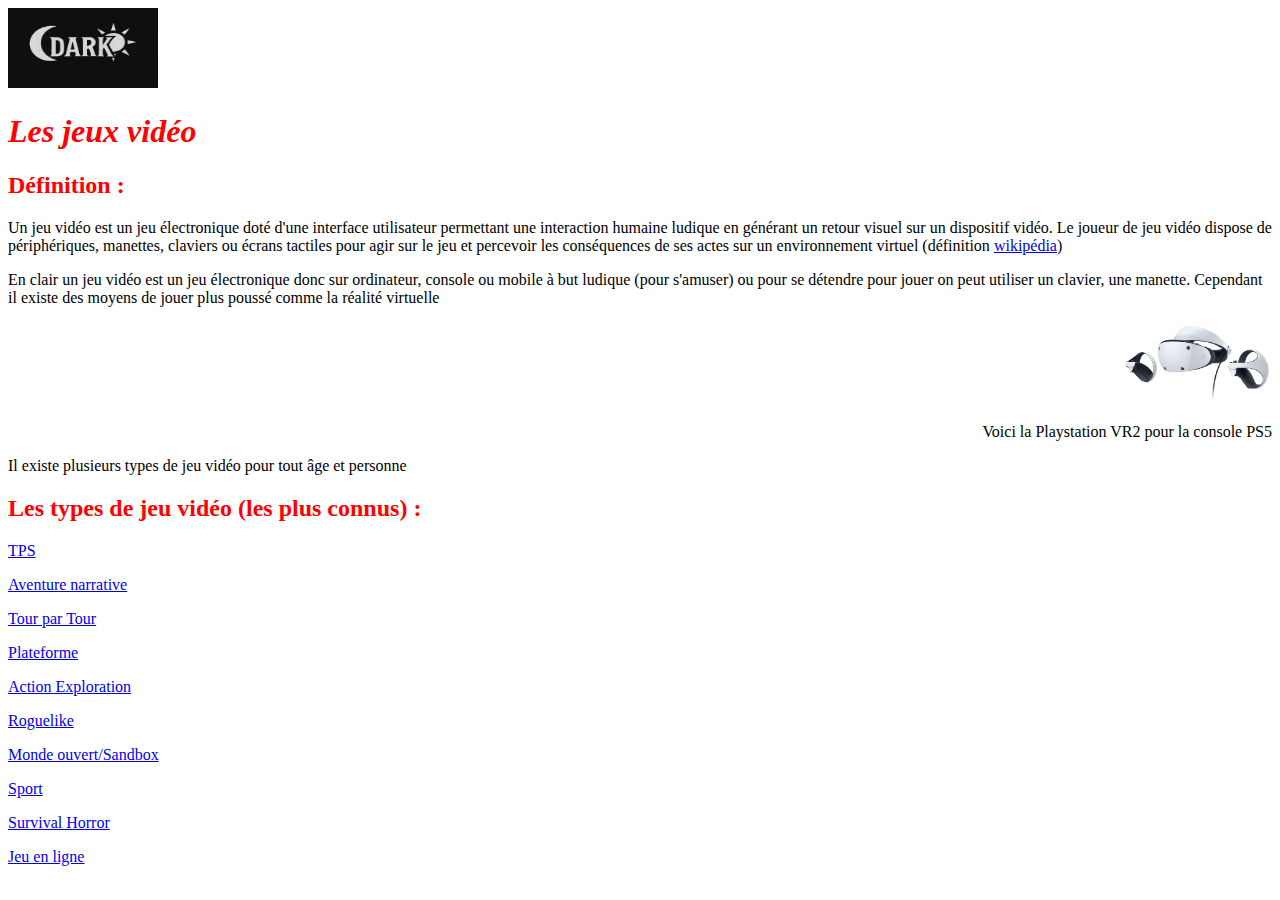
<file: index.html>
<!DOCTYPE html>
<html lang="fr">
<head>
  <meta charset="UTF-8">
  <meta http-equiv="X-UA-Compatible" content="IE=edge">
  <meta name="viewport" content="width=device-width, initial-scale=1.0">
  <link rel="stylesheet" href="style.css">
  <title>NSI IHM Projet</title>
  
</head>
<body>
<div class="header">
  <img id="switch" src="img/dark.png">
</div>
<h1>Les jeux vidéo</h1>
 <h2>Définition :</h2>
 <p>Un jeu vidéo est un jeu électronique doté d'une interface utilisateur permettant une interaction humaine ludique en générant un retour visuel sur un dispositif vidéo. Le joueur de jeu vidéo dispose de périphériques, manettes, claviers ou écrans tactiles pour agir sur le jeu et percevoir les conséquences de ses actes sur un environnement virtuel (définition <a href="https://fr.wikipedia.org/wiki/Jeu_vid%C3%A9o">wikipédia</a>)</p>
<p>En clair un jeu vidéo est un jeu électronique donc sur ordinateur, console ou mobile à but ludique (pour s'amuser) ou pour se détendre pour jouer on peut utiliser un clavier, une manette. Cependant il existe des moyens de jouer plus poussé comme la réalité virtuelle </p>
<div class="image-text">
    <img src="img/VR PS5.jpg" alt="Image VR PS5">
    <p>Voici la Playstation VR2 pour la console PS5</p>
</div>
<p>Il existe plusieurs types de jeu vidéo pour tout âge et personne</p>
 <h2>Les types de jeu vidéo (les plus connus) :</h2>
<p><a href="Red Dead Redemption 2.html">TPS</a></p>
<p><a href="Undertale.html">Aventure narrative</a></p>
<p><a href="Clair Obscur.html">Tour par Tour</a></p> 
<p><a href="Mario.html">Plateforme</a></p>
<p><a href="Zelda.html">Action Exploration</a></p>
<p><a href="Hades.html">Roguelike</a></p>
<p><a href="Minecraft.html">Monde ouvert/Sandbox</a></p>
<p><a href="WII sport.html">Sport</a></p>
<p><a href="RE.html">Survival Horror</a></p>
<p><a href="Jeu en ligne.html">Jeu en ligne</a></p>
<script src="script.js"></script>
</body>
</html>
</file>
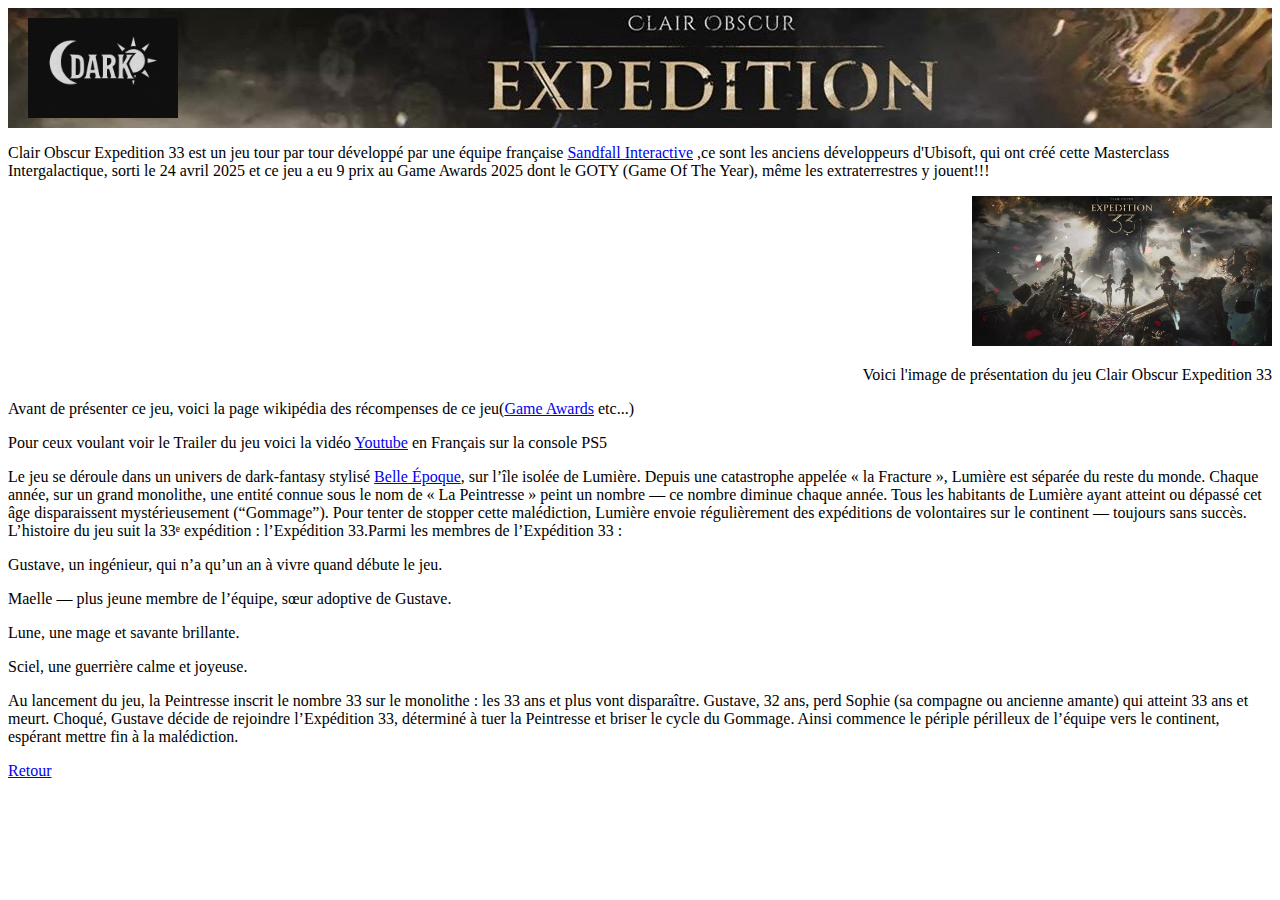
<file: Clair Obscur.html>
<!DOCTYPE html>
<html lang="fr">
<head>
  <meta charset="UTF-8">
  <meta http-equiv="X-UA-Compatible" content="IE=edge">
  <meta name="viewport" content="width=device-width, initial-scale=1.0">
  <link rel="stylesheet" href="style.css">
  <title>Tour par tour</title>
</head>
<body>
  <div class="headerCOE33">
  <img id="switch" src="img/dark.png">
</div>
<p>Clair Obscur Expedition 33 est un jeu tour par tour développé par une équipe française <a href="https://fr.wikipedia.org/wiki/Sandfall_Interactive">Sandfall Interactive</a> ,ce sont les anciens développeurs d'Ubisoft, qui ont créé cette Masterclass Intergalactique, sorti le 24 avril 2025 et ce jeu a eu 9 prix au Game Awards 2025 dont le GOTY (Game Of The Year), même les extraterrestres y jouent!!!</p>
<div class="image-text">
    <img id="monImage" src="img/img clair obscur.jpg" alt="Image couverture clair obscur" style="width:300px; cursor:pointer;" class="Img">
    <p>Voici l'image de présentation du jeu Clair Obscur Expedition 33</p>
</div>
<p>Avant de présenter ce jeu, voici la page wikipédia des récompenses de ce jeu(<a href="https://fr.wikipedia.org/wiki/Clair_Obscur:_Expedition_33#R%C3%A9compenses">Game Awards</a> etc...)</p>
<p>Pour ceux voulant voir le Trailer du jeu voici la vidéo <a href="https://www.youtube.com/watch?v=Or5_oQuEIqg">Youtube</a> en Français sur la console PS5</p>
<p>Le jeu se déroule dans un univers de dark-fantasy stylisé <a href="https://fr.wikipedia.org/wiki/Belle_%C3%89poque">Belle Époque</a>, sur l’île isolée de Lumière. Depuis une catastrophe appelée « la Fracture », Lumière est séparée du reste du monde. Chaque année, sur un grand monolithe, une entité connue sous le nom de « La Peintresse » peint un nombre — ce nombre diminue chaque année. Tous les habitants de Lumière ayant atteint ou dépassé cet âge disparaissent mystérieusement (“Gommage”). Pour tenter de stopper cette malédiction, Lumière envoie régulièrement des expéditions de volontaires sur le continent — toujours sans succès. L’histoire du jeu suit la 33ᵉ expédition : l’Expédition 33.Parmi les membres de l’Expédition 33 : </p>
  <p>Gustave, un ingénieur, qui n’a qu’un an à vivre quand débute le jeu.</p> 
  <p>Maelle — plus jeune membre de l’équipe, sœur adoptive de Gustave.</p>
  <p>Lune, une mage et savante brillante. </p>
  <p>Sciel, une guerrière calme et joyeuse.</p> 
  <p>Au lancement du jeu, la Peintresse inscrit le nombre 33 sur le monolithe : les 33 ans et plus vont disparaître. Gustave, 32 ans, perd Sophie (sa compagne ou ancienne amante) qui atteint 33 ans et meurt. Choqué, Gustave décide de rejoindre l’Expédition 33, déterminé à tuer la Peintresse et briser le cycle du Gommage. Ainsi commence le périple périlleux de l’équipe vers le continent, espérant mettre fin à la malédiction. </p>
<a href="index.html">Retour</a>
<script src="script.js"> </script>
</body>
</html>
</file>
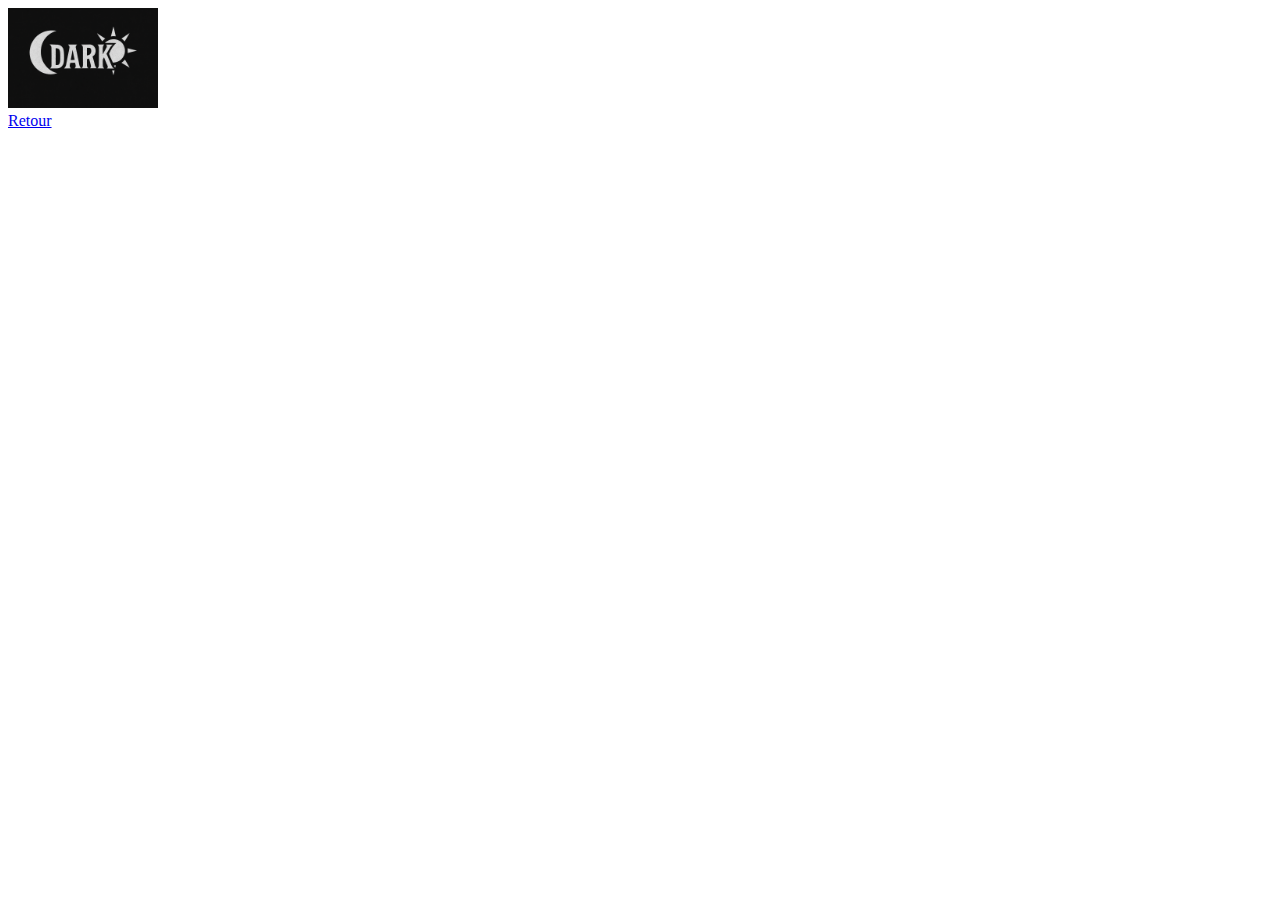
<file: Hades.html>
<!DOCTYPE html>
<html lang="fr">
<head>
  <meta charset="UTF-8">
  <meta http-equiv="X-UA-Compatible" content="IE=edge">
  <meta name="viewport" content="width=device-width, initial-scale=1.0">
  <link rel="stylesheet" href="style.css">
  <title>Roguelike</title>
</head>
<body>
  <div class="headerHades">
  <img id="switch" src="img/dark.png">
</div>
<a href="index.html">Retour</a>
<script src="script.js"> </script>
</body>
</html>
</file>
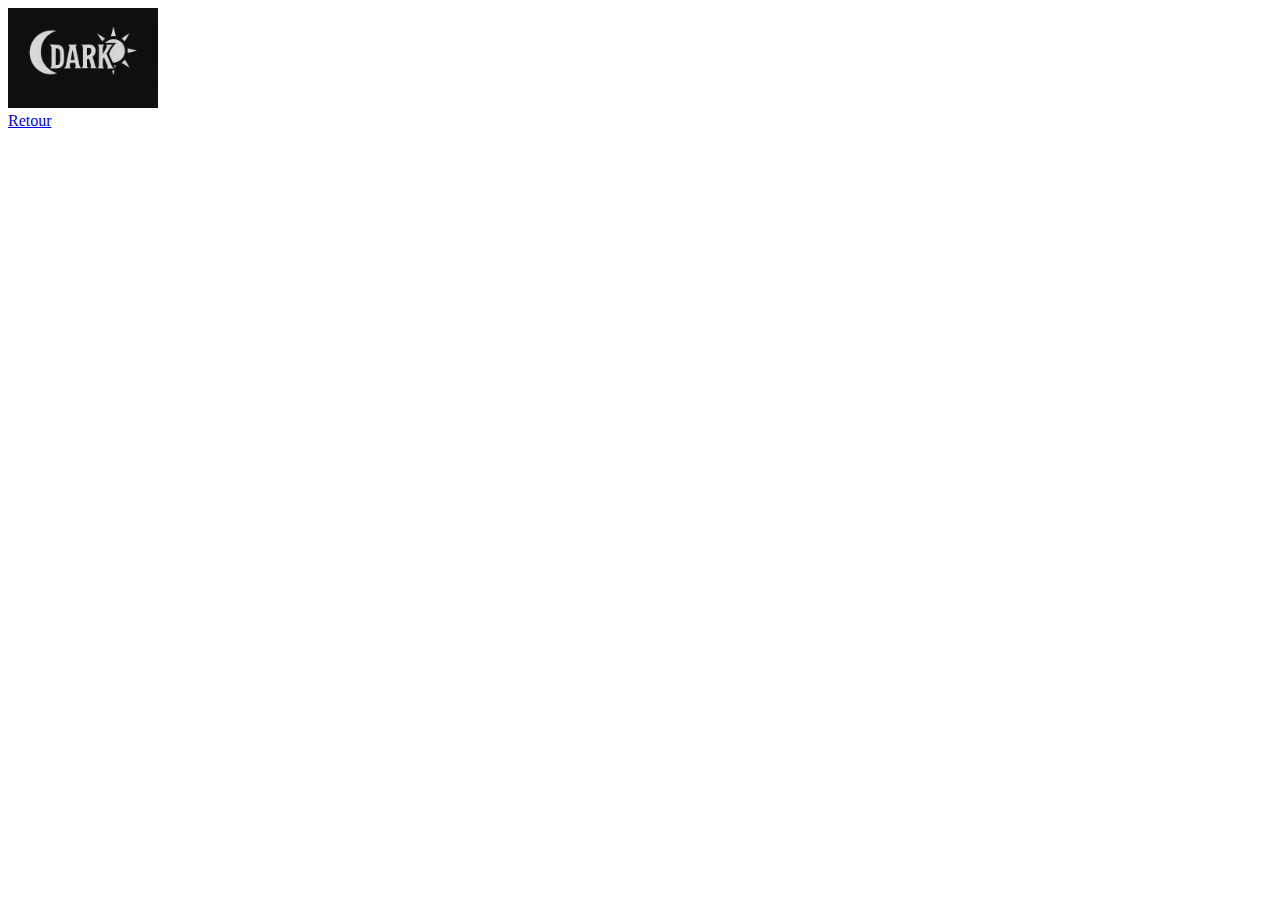
<file: Jeu en ligne.html>
<!DOCTYPE html>
<html lang="fr">
<head>
  <meta charset="UTF-8">
  <meta http-equiv="X-UA-Compatible" content="IE=edge">
  <meta name="viewport" content="width=device-width, initial-scale=1.0">
  <link rel="stylesheet" href="style.css">
  <title>Jeu Online</title>
</head>
<body>
<div class="headerOnline">
  <img id="switch" src="img/dark.png">
</div>
  <a href="index.html">Retour</a>
  <script src="script.js"> </script>
</body>
</html>
</file>
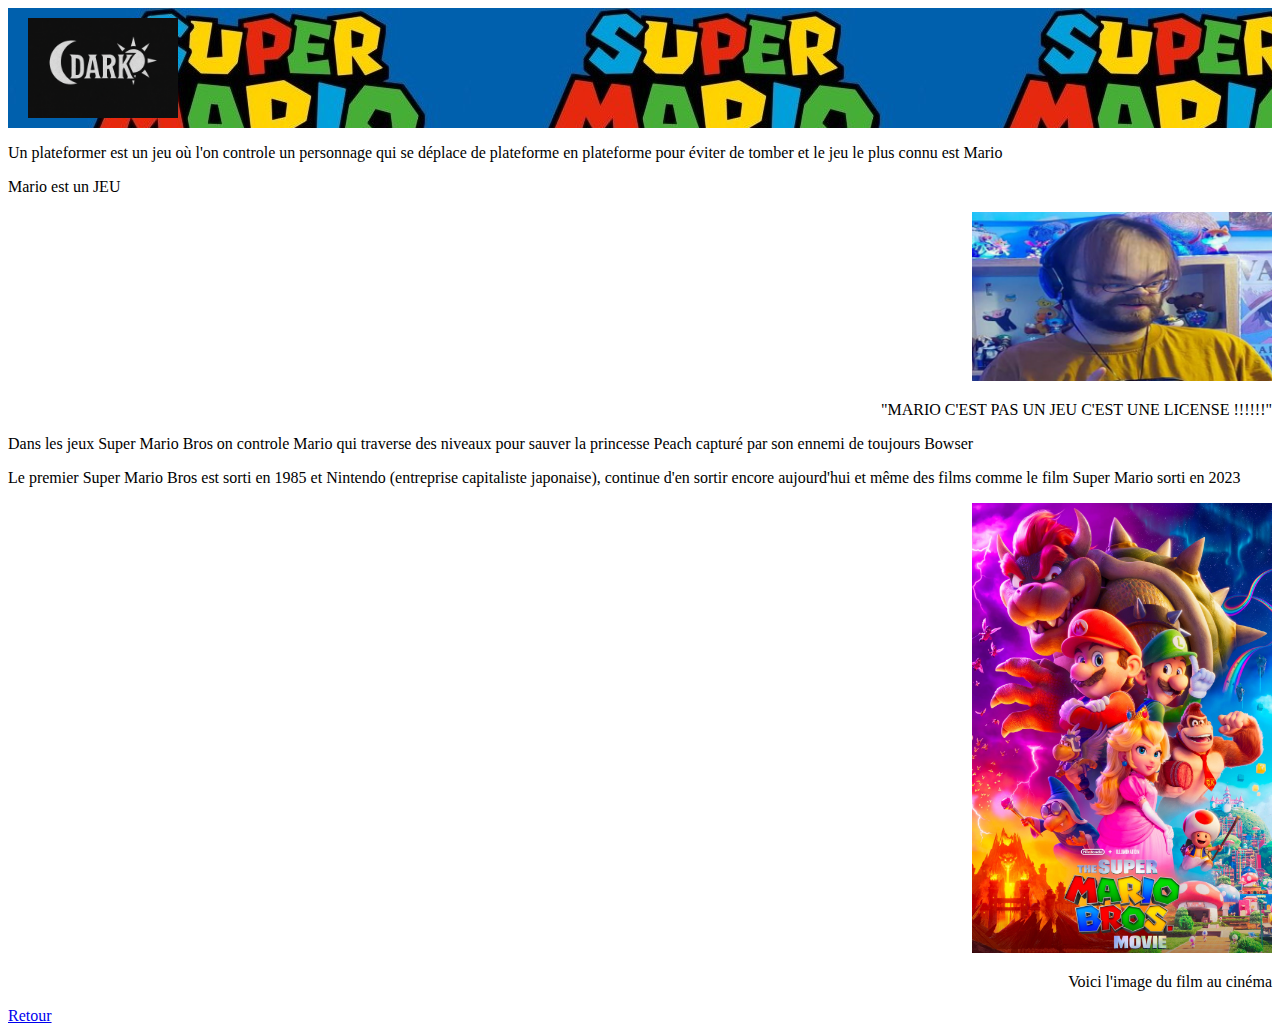
<file: Mario.html>
<!DOCTYPE html>
<html lang="fr">
<head>
  <meta charset="UTF-8">
  <meta http-equiv="X-UA-Compatible" content="IE=edge">
  <meta name="viewport" content="width=device-width, initial-scale=1.0">
  <link rel="stylesheet" href="style.css">
  <title>Plateforme</title>
</head>
<body>
  <div class="headermario">
  <img id="switch" src="img/dark.png">
</div>
<p>Un plateformer est un jeu où l'on controle un personnage qui se déplace de plateforme en plateforme pour éviter de tomber et le jeu le plus connu est Mario</p>
<p>Mario est un JEU</p>
<div class="image-text">
    <img id="monImage" src="img/xabab.jpg" alt="Image du XababTV" style="width:300px; cursor:pointer;" class="Img">
    <p>"MARIO C'EST PAS UN JEU C'EST UNE LICENSE !!!!!!"</p>
</div>
<p>Dans les jeux Super Mario Bros on controle Mario qui traverse des niveaux pour sauver la princesse Peach capturé par son ennemi de toujours Bowser</p>
<p>Le premier Super Mario Bros est sorti en 1985 et Nintendo (entreprise capitaliste japonaise), continue d'en sortir encore aujourd'hui et même des films comme le film Super Mario sorti en 2023</p>
<div class="image-text">
    <img id="monImage" src="img/mario_film.jpg" alt="Image du film mario" style="width:300px; cursor:pointer;" class="Img">
    <p>Voici l'image du film au cinéma</p>
</div>
<a href="index.html">Retour</a>
<script src="script.js"> </script>
</body>
</html>
</file>
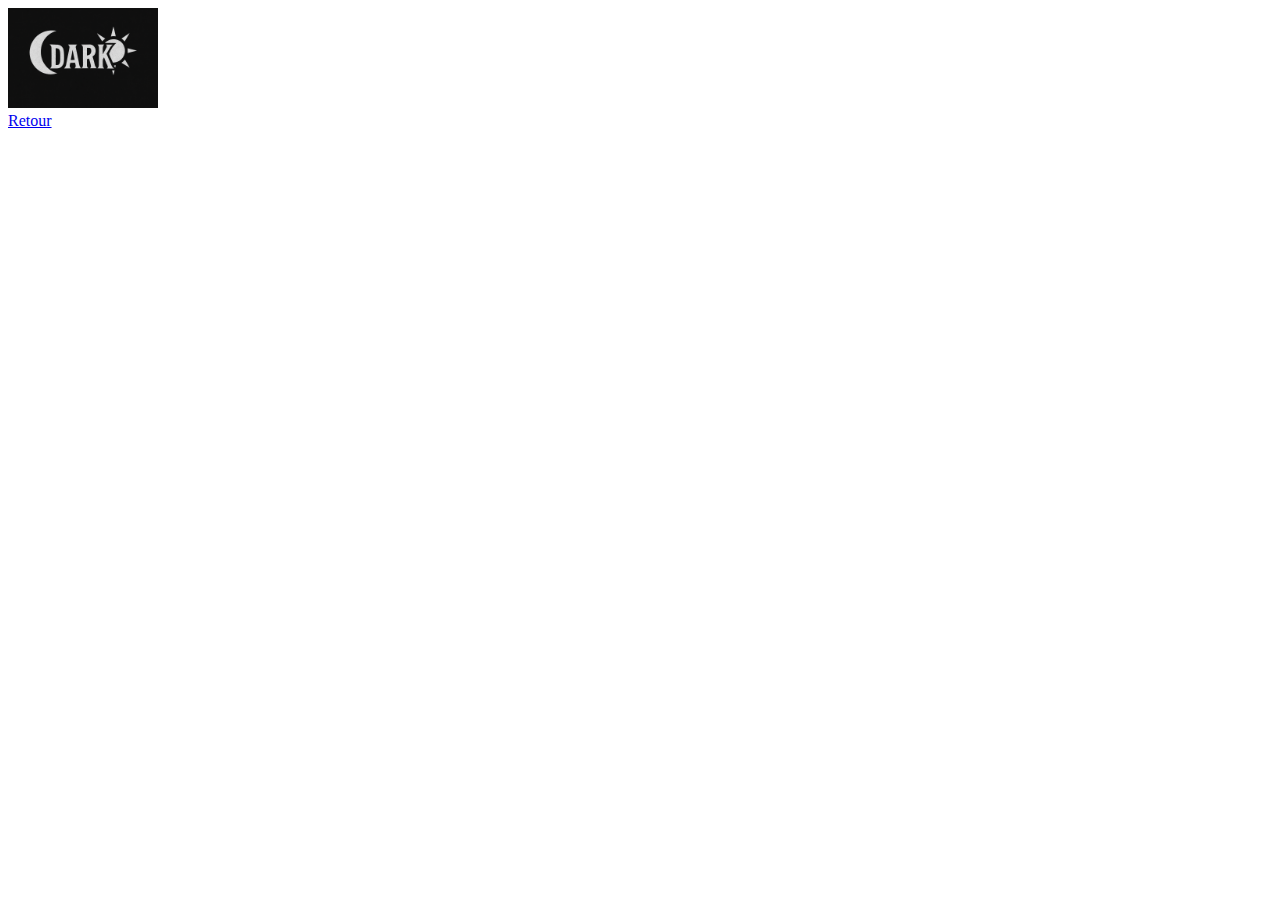
<file: Minecraft.html>
<!DOCTYPE html>
<html lang="fr">
<head>
  <meta charset="UTF-8">
  <meta http-equiv="X-UA-Compatible" content="IE=edge">
  <meta name="viewport" content="width=device-width, initial-scale=1.0">
  <link rel="stylesheet" href="style.css">
  <title>Monde ouvert</title>
 </head>
<body>
  <div class="headerMinecraft">
  <img id="switch" src="img/dark.png">
</div>
<a href="index.html">Retour</a>
<script src="script.js"> </script>
</body>
</html>
</file>
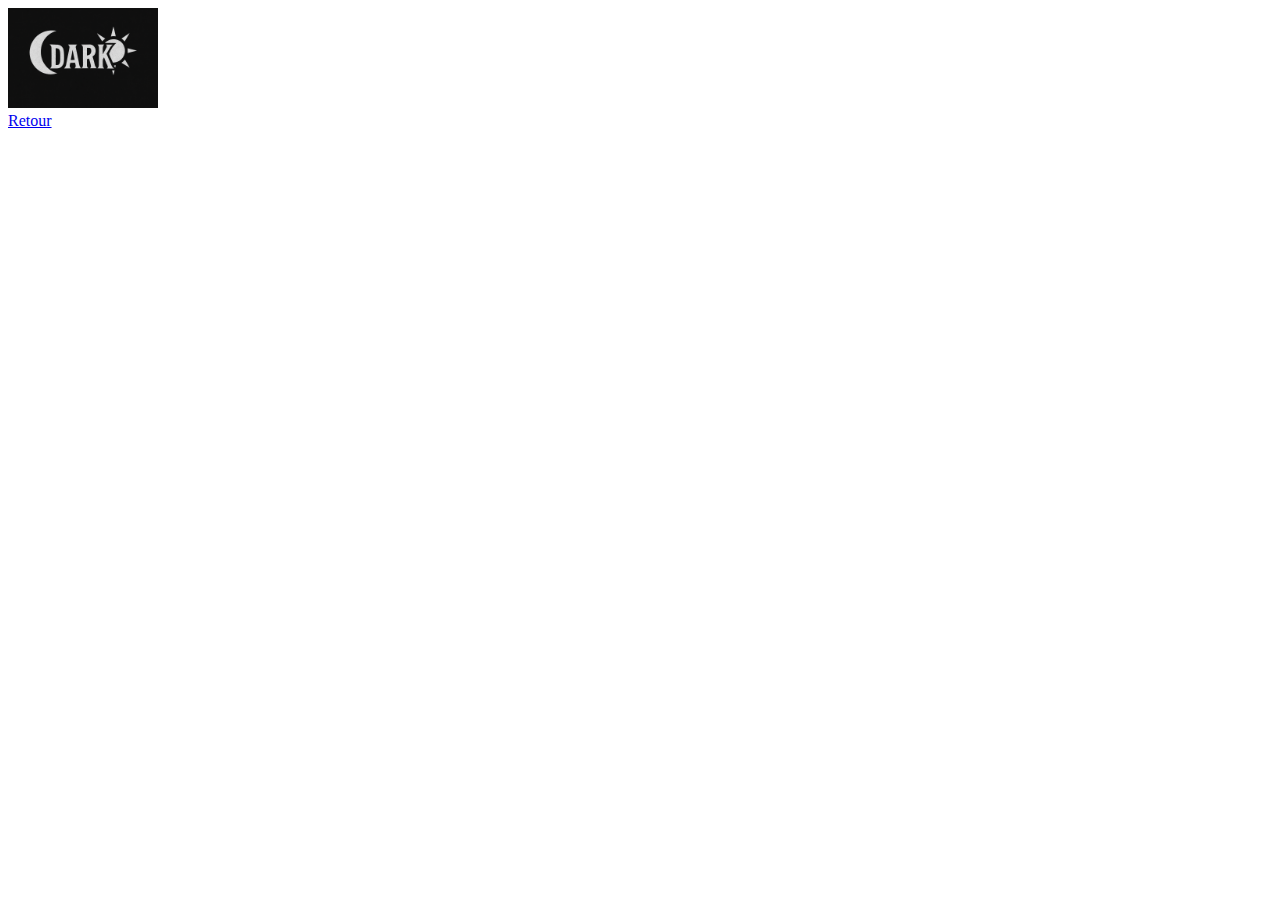
<file: RE.html>
<!DOCTYPE html>
<html lang="fr">
<head>
  <meta charset="UTF-8">
  <meta http-equiv="X-UA-Compatible" content="IE=edge">
  <meta name="viewport" content="width=device-width, initial-scale=1.0">
  <link rel="stylesheet" href="style.css">
  <title>Horreur</title>
</head>
<body>
  <div class="headerRE">
  <img id="switch" src="img/dark.png">
</div>
<a href="index.html">Retour</a>
<script src="script.js"> </script>
</body>
</html>
</file>
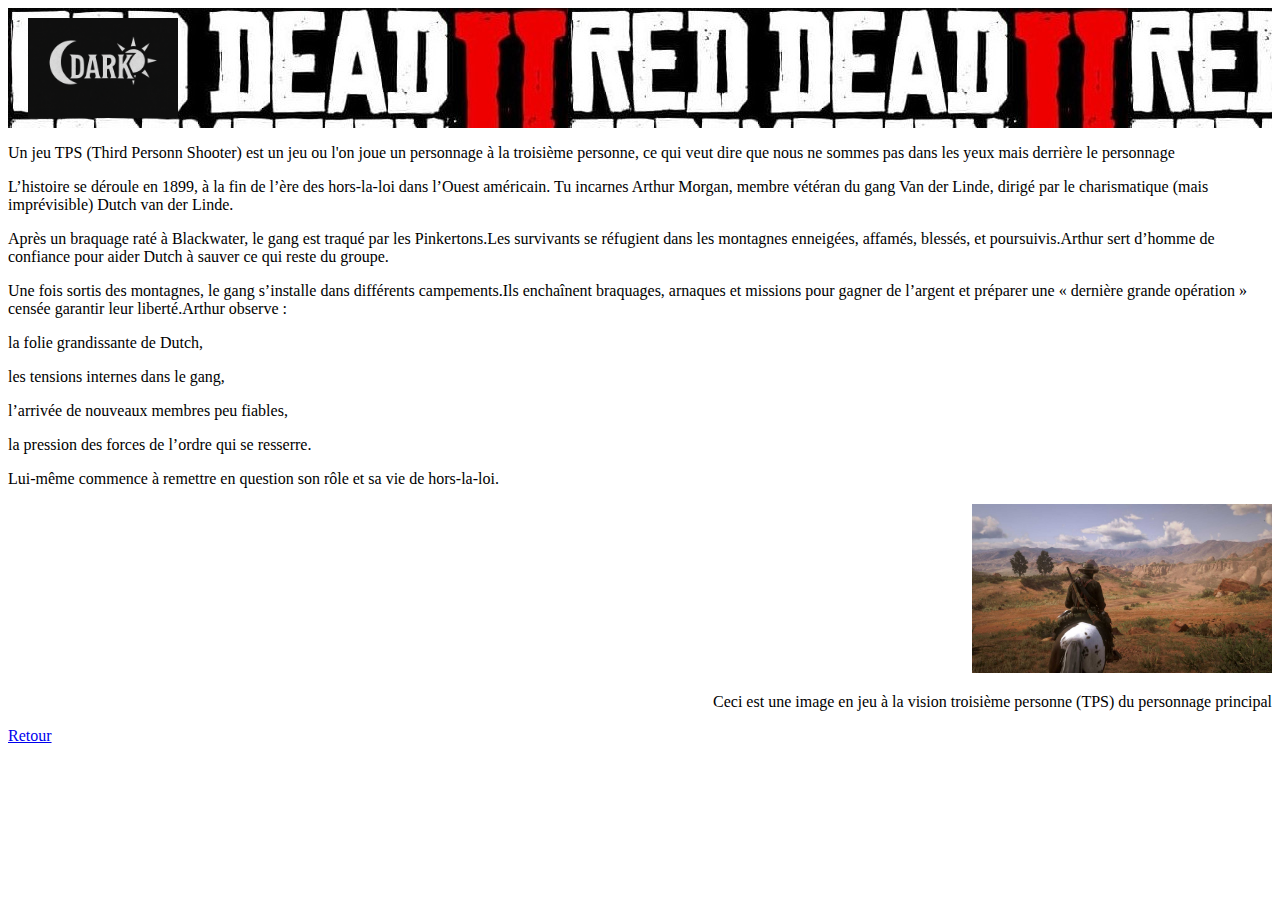
<file: Red Dead Redemption 2.html>
<!DOCTYPE html>
<html lang="fr">
<head>
  <meta charset="UTF-8">
  <meta http-equiv="X-UA-Compatible" content="IE=edge">
  <meta name="viewport" content="width=device-width, initial-scale=1.0">
  <link rel="stylesheet" href="style.css">
  <title>TPS</title>
</head>
<body>
  <div class="headerRE2">
  <img id="switch" src="img/dark.png">
</div>
<p>Un jeu TPS (Third Personn Shooter) est un jeu ou l'on joue un personnage à la troisième personne, ce qui veut dire que nous ne sommes pas dans les yeux mais derrière le personnage</p>
<p>L’histoire se déroule en 1899, à la fin de l’ère des hors-la-loi dans l’Ouest américain. Tu incarnes Arthur Morgan, membre vétéran du gang Van der Linde, dirigé par le charismatique (mais imprévisible) Dutch van der Linde.</p>
<p>Après un braquage raté à Blackwater, le gang est traqué par les Pinkertons.Les survivants se réfugient dans les montagnes enneigées, affamés, blessés, et poursuivis.Arthur sert d’homme de confiance pour aider Dutch à sauver ce qui reste du groupe.</p>
<p>Une fois sortis des montagnes, le gang s’installe dans différents campements.Ils enchaînent braquages, arnaques et missions pour gagner de l’argent et préparer une « dernière grande opération » censée garantir leur liberté.Arthur observe :</p>

<p>la folie grandissante de Dutch,</p>

<p>les tensions internes dans le gang,</p>

<p>l’arrivée de nouveaux membres peu fiables,</p>

<p>la pression des forces de l’ordre qui se resserre.</p>

<p>Lui-même commence à remettre en question son rôle et sa vie de hors-la-loi.</p>
<div class="image-text">
    <img id="monImage" src="img/RE2.jpg" alt="Image du jeu Red Dead Redemption 2" style="width:300px; cursor:pointer;" class="Img">
    <p>Ceci est une image en jeu à la vision troisième personne (TPS) du personnage principal</p>
</div>
<a href="index.html">Retour</a>
 <script src="script.js"> </script>
</body>
</html>
</file>
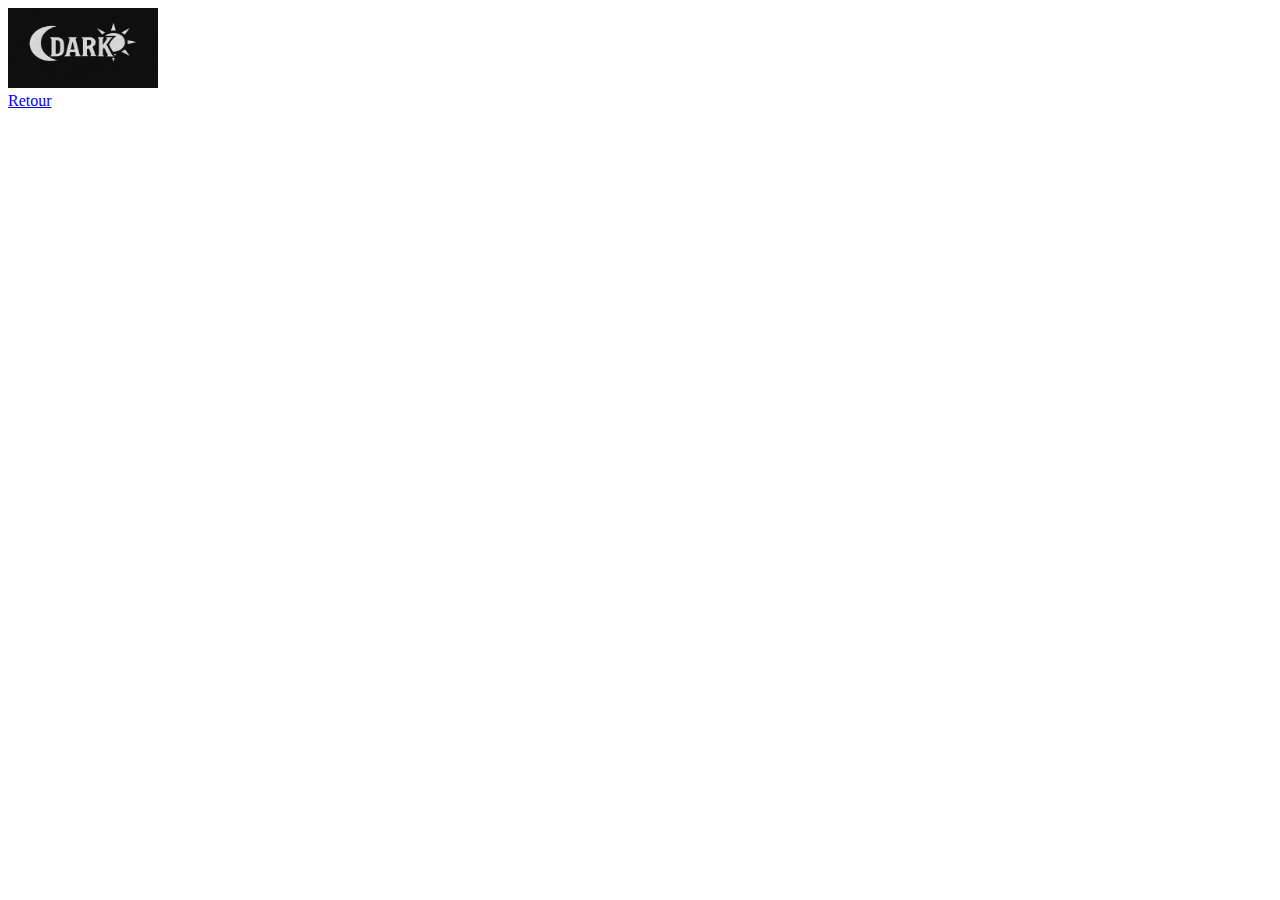
<file: TPS.html>
<!DOCTYPE html>
<html lang="fr">
<head>
  <meta charset="UTF-8">
  <meta http-equiv="X-UA-Compatible" content="IE=edge">
  <meta name="viewport" content="width=device-width, initial-scale=1.0">
  <link rel="stylesheet" href="style.css">
  <title>TPS</title>
</head>
<body>
  <div class="header">
  <img id="switch" src="img/dark.png">
</div>
<a href="index.html">Retour</a>
 <script src="script.js"> </script>
</body>
</html>
</file>
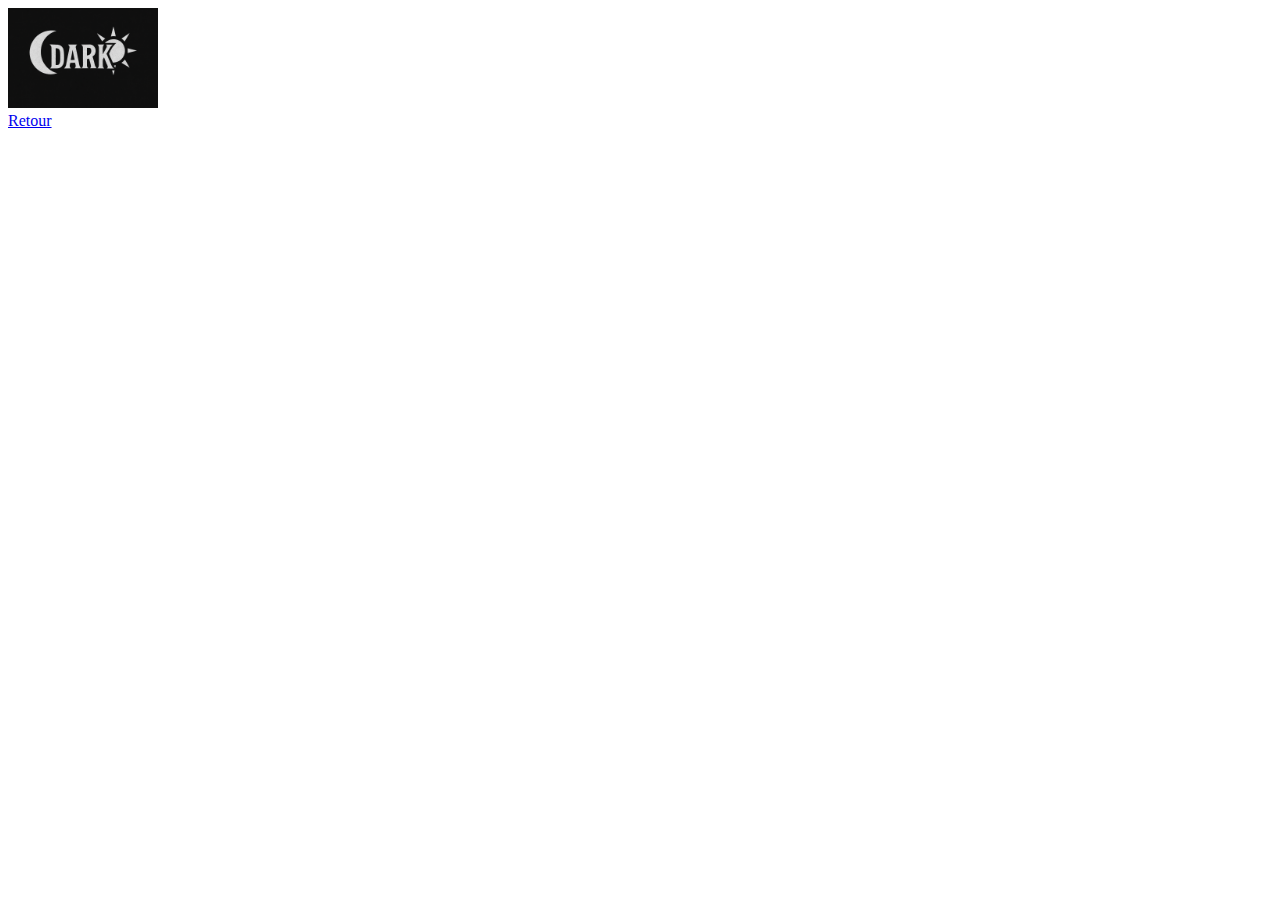
<file: WII sport.html>
<!DOCTYPE html>
<html lang="fr">
<head>
  <meta charset="UTF-8">
  <meta http-equiv="X-UA-Compatible" content="IE=edge">
  <meta name="viewport" content="width=device-width, initial-scale=1.0">
  <link rel="stylesheet" href="style.css">
  <title>Sport</title>
</head>
<body>
  <div class="headerWIIsport">
  <img id="switch" src="img/dark.png">
  </div>
<a href="index.html">Retour</a>
<script src="script.js"> </script>
</body>
</html>
</file>
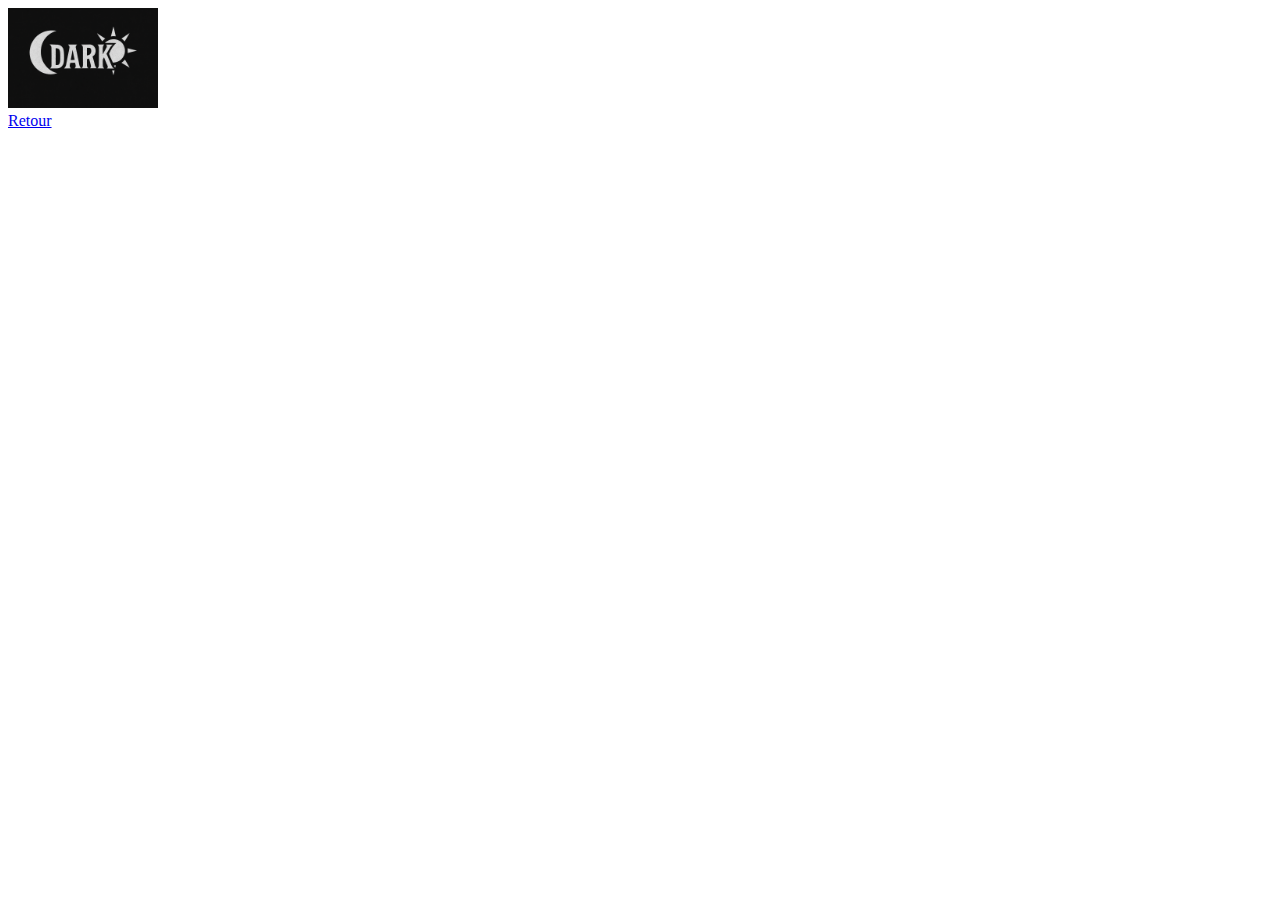
<file: Zelda.html>
<!DOCTYPE html>
<html lang="fr">
<head>
  <meta charset="UTF-8">
  <meta http-equiv="X-UA-Compatible" content="IE=edge">
  <meta name="viewport" content="width=device-width, initial-scale=1.0">
  <link rel="stylesheet" href="style.css">
  <title>Exploration</title>
</head>
<body>
  <div class="headerZelda">
  <img id="switch" src="img/dark.png">
</div>
<a href="index.html">Retour</a>
<script src="script.js"> </script>
</body>
</html>
</file>
<file: style.css>
h2{
    color: rgb(255, 0, 0);
}
h1{
    font-size: xx-large;
    color: rgb(255,0,0);
    font-family: Verdana;
    font-style: italic;
}
body{
    background-color: rgb(255, 255, 255);
}

ol{
    font-size: large;
    color: rgb(0,200,0);
}
p{
    font-family:Verdana;
    size: 240px;
}
table {
  border-collapse: collapse;
  border: 2px solid rgb(140 140 140);
  font-family: sans-serif;
  font-size: 0.8rem;
  letter-spacing: 1px;
}
caption {
  caption-side: bottom;
  padding: 10px;
  font-weight: bold;
}
thead,
tfoot {
  background-color: rgb(228 240 245);
}

th,
td {
  border: 1px solid rgb(160 160 160);
  padding: 8px 10px;
}

td:last-of-type {
  text-align: center;
}

tbody > tr:nth-of-type(even) {
  background-color: rgb(237 238 242);
}

tfoot th {
  text-align: right;
}

tfoot td {
  font-weight: bold;
}
h3{
  color:aqua;
}
body.invert {
  background-color: black;
  color: white;
}
body.invert h1,
body.invert a,
body.invert .header,
body.invert p {
  color: white;
}
.image-text{
  text-align:right;
}
img{
  width: 150px;
}
.Img{
  width: 300px;
}
#switch{
  transition: trnasform 0.2s ease;
  cursor: pointer;
}
#switch:hover{
  transform: scale(1.12);
}
.headerundertale {
  display: flex;
  align-items: center;
  background-image: url("img/band\ Undertale.png");
  justify-content: space-between;
  padding: 10px 20px;
}
.headermario {
  display: flex;
  align-items: center;
  background-image: url("img/band\ mario.jpg");
  justify-content: space-between;
  padding: 10px 20px;
}
.header img{
  height: 80px;
  cursor: pointer;
}
.headerCOE33 {
  display: flex;
  align-items: center;
  background-image: url("img/band\ clair\ obscur.jpg");
  justify-content: space-between;
  padding: 10px 20px;
}

.headerRE2 {
display: flex;
  align-items: center;
  background-image: url("img/band\ RE2.jpg");
  justify-content: space-between;
  padding: 10px 20px;
}
</file>
